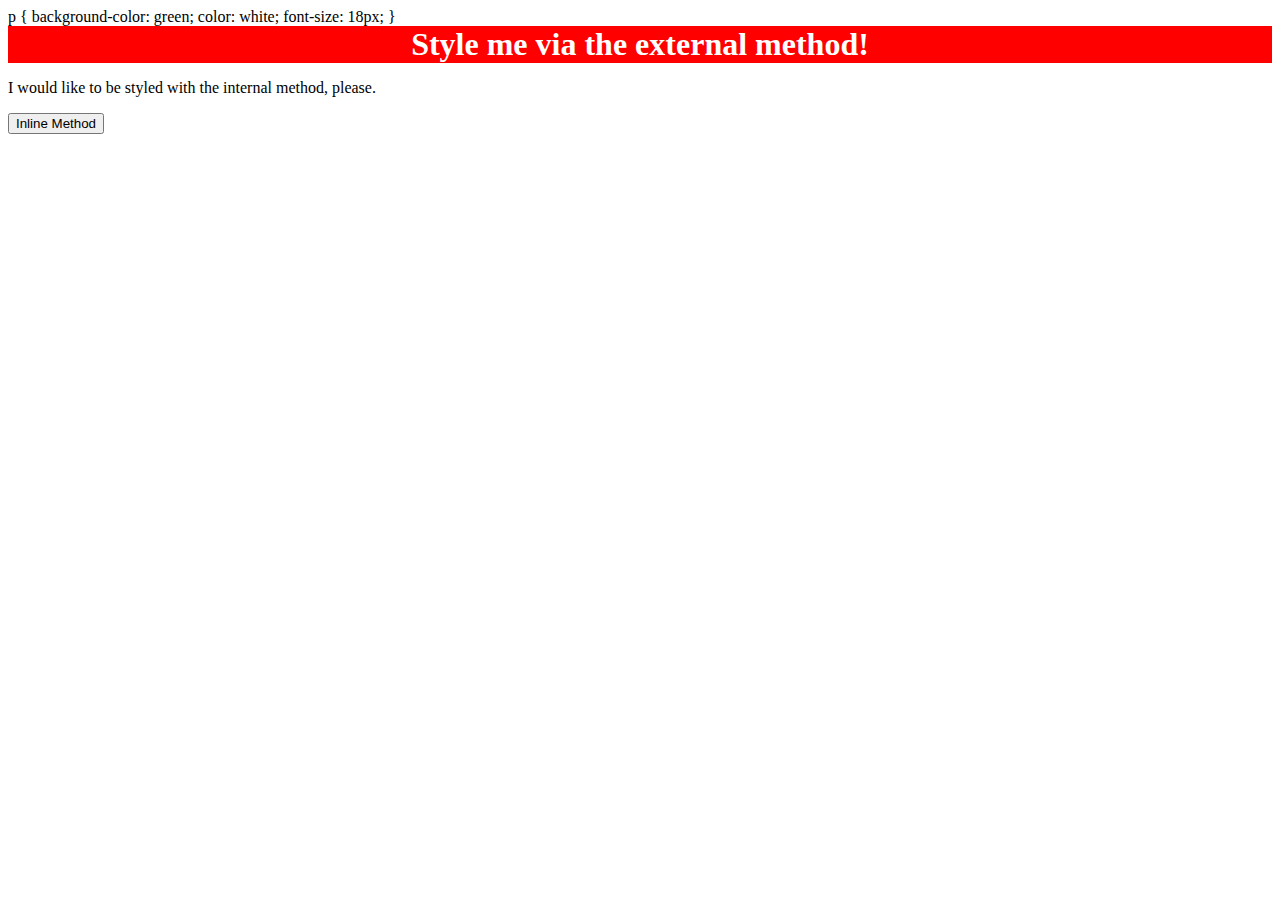
<file: foundations/01-css-methods/index.html>
<!DOCTYPE html>
<html lang="en">
  <head>
    <meta charset="UTF-8">
    <meta http-equiv="X-UA-Compatible" content="IE=edge">
    <meta name="viewport" content="width=device-width, initial-scale=1.0">
    <title>Methods for Adding CSS</title>
    <link rel="stylesheet" href="01-css-methods.css">

    p {
      background-color: green;
      color: white;
      font-size: 18px;
  }
  
  </head>
  <body>
    <div>Style me via the external method!</div>
    <p>I would like to be styled with the internal method, please.</p>
    <button "background-color: orange; font-size: 18px>Inline Method</button>
  </body>
</html>
</file>
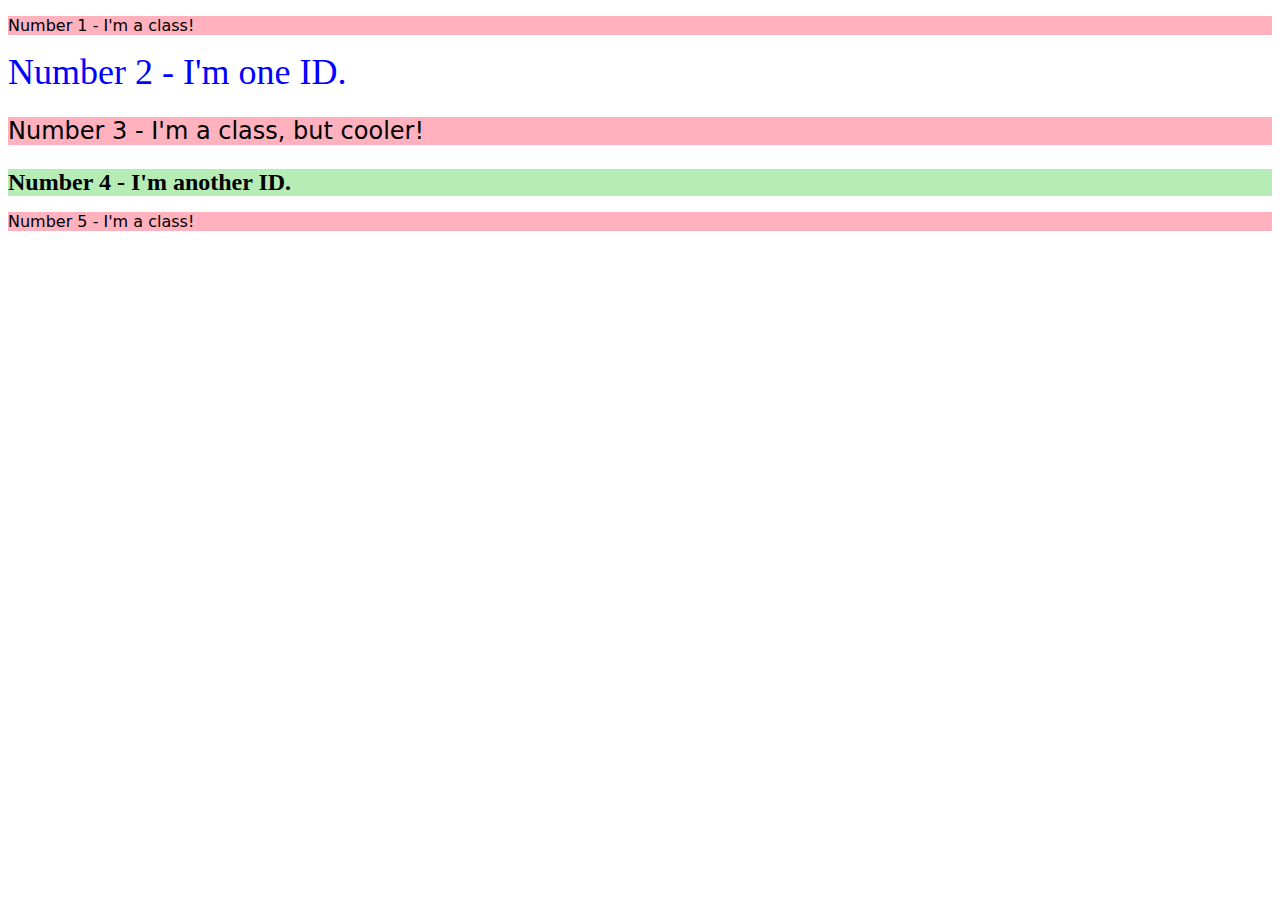
<file: foundations/02-class-id-selectors/index.html>
<!DOCTYPE html>
<html lang="en">
  <head>
    <meta charset="UTF-8">
    <meta http-equiv="X-UA-Compatible" content="IE=edge">
    <meta name="viewport" content="width=device-width, initial-scale=1.0">
    <title>Class and ID Selectors</title>
    <link rel="stylesheet" href="style.css">
  </head>
  <body>
    <p class="odd-class">Number 1 - I'm a class!</p>
    <div id="id-class1">Number 2 - I'm one ID.</div>
    <p class="odd-class adjust-font-size">Number 3 - I'm a class, but cooler!</p>
    <div id="id-class2">Number 4 - I'm another ID.</div>
    <p class="odd-class">Number 5 - I'm a class!</p>
  </body>
</html>
</file>
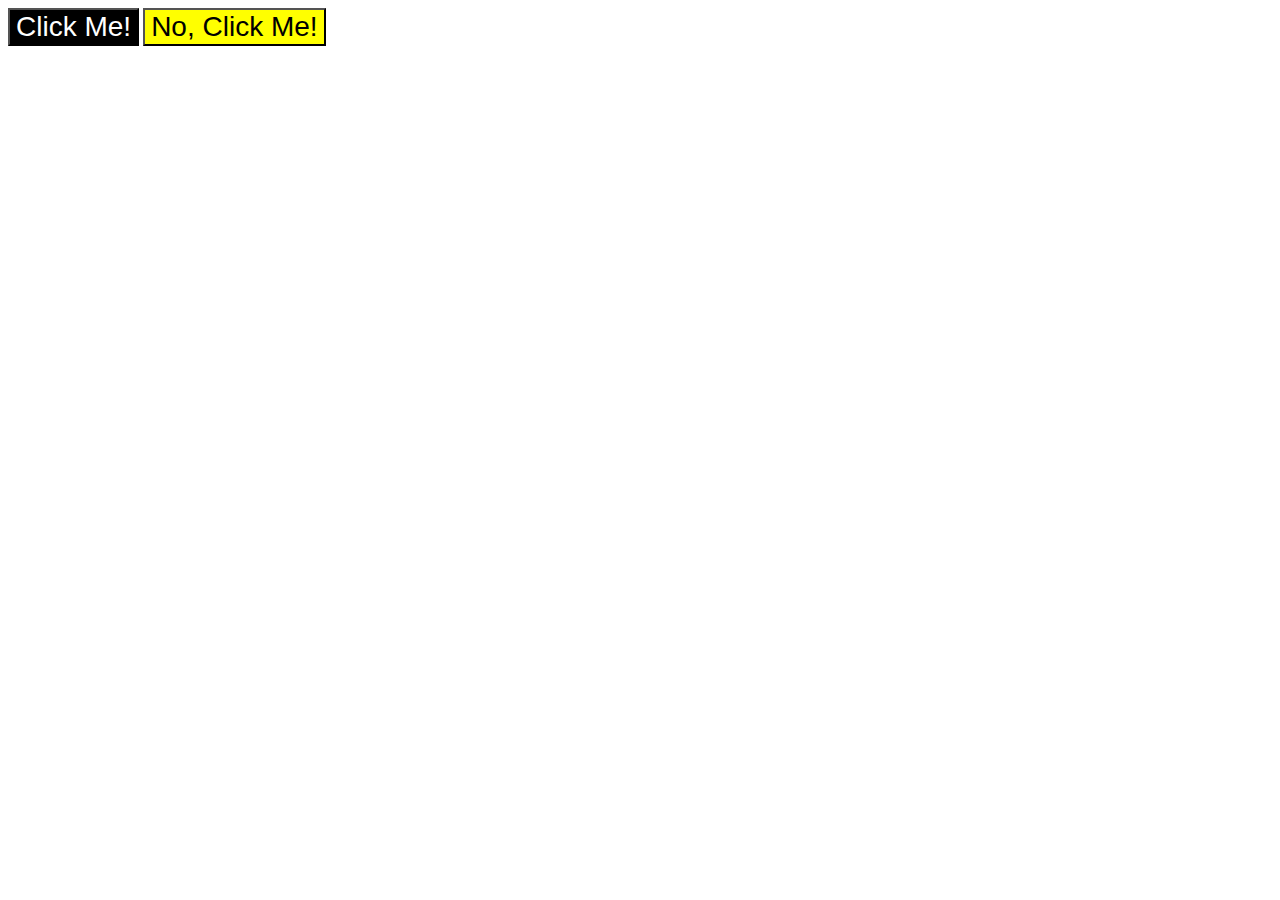
<file: foundations/03-grouping-selectors/index.html>
<!DOCTYPE html>
<html lang="en">
  <head>
    <meta charset="UTF-8">
    <meta http-equiv="X-UA-Compatible" content="IE=edge">
    <meta name="viewport" content="width=device-width, initial-scale=1.0">
    <title>Grouping Selectors</title>
    <link rel="stylesheet" href="style.css">
  </head>
  <body>
    <button class="inverted">Click Me!</button>
    <button class="fancy">No, Click Me!</button>
  </body>
</html>
</file>
<file: foundations/01-css-methods/01-css-methods.css>
div {
    background-color: red;
    color: white;
    font-size: 32px;
    text-align: center;
    font-weight: bold;
  }
</file>
<file: foundations/02-class-id-selectors/style.css>
.odd-class {
    background-color: rgb(255, 177, 190);
    color: black;
    font-family: "Verdana", "DejaVu Sans", "sans-serif";
}

.adjust-font-size {
    font-size: 24px;
}

#id-class1 {
    color: blue;
    font-size: 36px;
}

#id-class2 {
    background-color: rgb(182, 237, 182);
    color: black;
    font-size: 24px;
    font-weight: bold;
}
</file>
<file: foundations/03-grouping-selectors/style.css>
.inverted,
.fancy {
  font-family: Helvetica, "Times New Roman", sans-serif;
  font-size: 28px;
}

.inverted {
  background-color: black;
  color: white;
}

.fancy {
  background-color: yellow;
}
</file>
